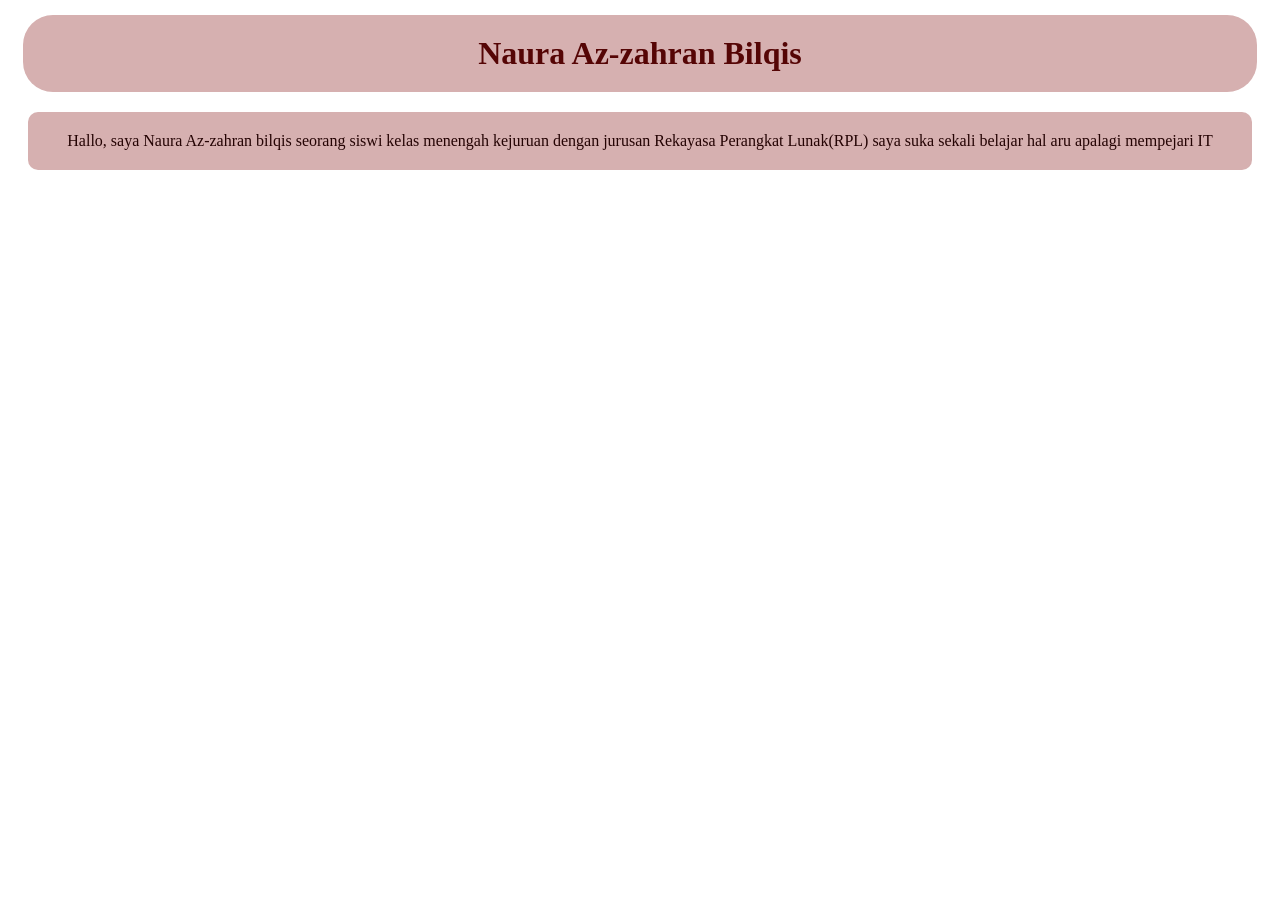
<file: jobsheet_1/index.html>
<!DOCTYPE html>
<html lang="en">
<head>
    <meta charset="UTF-8">
    <meta name="viewport" content="width=device-width, initial-scale=1.0">
    <title>Document</title>
    <link rel="stylesheet" href="style.css">
</head>
<body>
    <h1 id="nama">Naura Az-zahran Bilqis</h1>
    <p class="bio">Hallo, saya Naura Az-zahran bilqis seorang siswi kelas menengah kejuruan dengan jurusan Rekayasa Perangkat Lunak(RPL)
        saya suka sekali belajar hal aru apalagi mempejari IT</p>
</body>
</html>
</file>
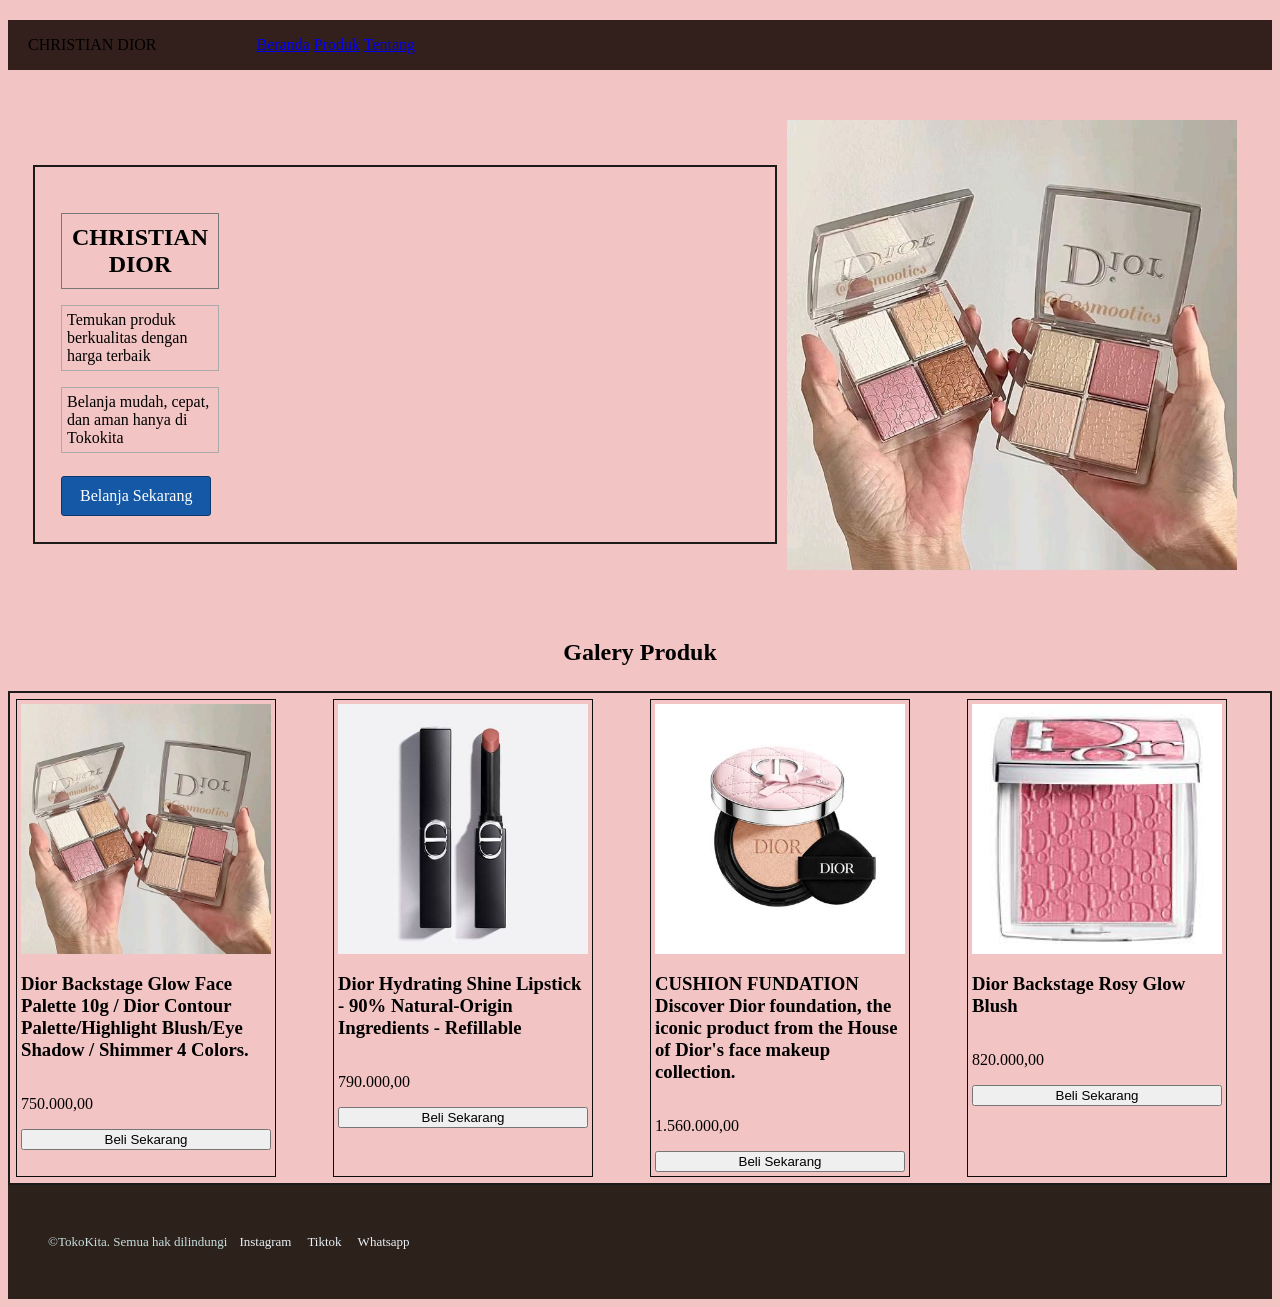
<file: jobsheet_3/index.html>
<!DOCTYPE html>
<html lang="en">
<head>
    <meta charset="UTF-8">
    <meta name="viewport" content="width=device-width, initial-scale=1.0">
    <title>Toko Kita</title>
    <link rel="stylesheet" href="style.css">
</head>
<body>
    <header class="navbar"> 
        <div class="navbar-container">
            <div class="logo">CHRISTIAN DIOR</div>
            <nav class="navigation">
                <a href="#">Beranda</a>
                <a href="#">Produk</a>
                <a href="#">Tentang</a>
            </nav>
        </div>
    </header>

        <section class="hero">
            <div class="hero container">
                <div class="hero-text">
                <h1>CHRISTIAN DIOR</h1>
            <p>Temukan produk berkualitas dengan harga terbaik</p>
            <p>Belanja mudah, cepat, dan aman hanya di Tokokita</p>

            <a href="#Produk" class="btn-primary">Belanja Sekarang</a>
            </div>
        </div>
        <div class="hero-image">
            <div class="image-placehorder"></div>
            <img src="dior palet.jpeg" width="450">
        </div>
        </section>
        <section class="galery">
            <div class="galery-text">
                <h1>Galery Produk</h1> 
            </div>
            <div class="galery container">
            <div class="kartu">
            <img src="dior palet.jpeg" alt="Produk 1">
            <h3>Dior Backstage Glow Face Palette 10g / Dior Contour Palette/Highlight Blush/Eye Shadow / Shimmer 4 Colors.</h3>
            <p class="harga">750.000,00</p>
            <button class="btn-kecil">Beli Sekarang</button> 
        </div>
            <div class="kartu">
            <img src="dior lipstik.jpg" alt="Produk 1">
            <h3>Dior Hydrating Shine Lipstick - 90% Natural-Origin Ingredients - Refillable</h3>
            <p class="harga">790.000,00</p>
            <button class="btn-kecil">Beli Sekarang</button> 
        </div>
        <div class="kartu">
            <img src="dior cussion.jpg" alt="Produk 1">
            <h3>CUSHION FUNDATION Discover Dior foundation, the iconic product from the House of Dior's face makeup collection.</h3>
            <p class="harga">1.560.000,00</p>
            <button class="btn-kecil">Beli Sekarang</button> 
        </div>
        <div class="kartu">
            <img src="dior blush.jpg" alt="Produk 1">
            <h3>Dior Backstage Rosy Glow Blush</h3>
            <p class="harga">820.000,00</p>
            <button class="btn-kecil">Beli Sekarang</button> 
        </div>
        </div>
        </section>
        <section class="footer">
            <div class="footer">
                <p>&copy;TokoKita. Semua hak dilindungi</p>
                <div class="sosial">
                
                <a href="#">Instagram</a>
                <a href="#">Tiktok</a>
                <a href="#">Whatsapp</a>
                </div>
            </div>
        </section>
        
        
    
</body>
</html>
</file>
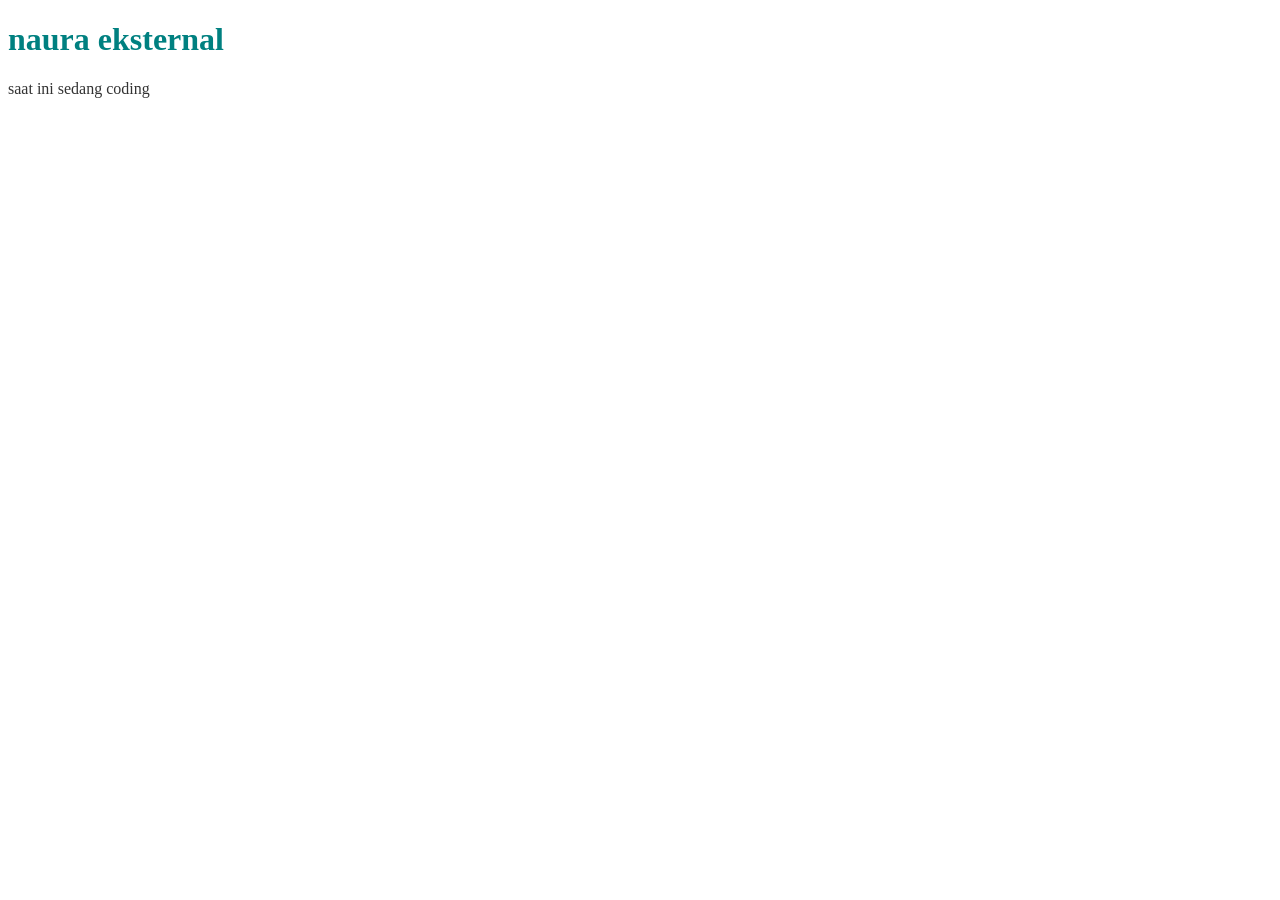
<file: eksternal.html>
<!DOCTYPE html>
<html lang="en">
<head>
    <meta charset="UTF-8">
    <meta name="viewport" content="width=device-width, initial-scale=1.0">
    <title>Document</title>
    <link rel="stylesheet" href="style.css">
</head>
<body>
    <h1> naura eksternal</h1>
    <p>saat ini sedang coding</p>
</body>
</html
</file>
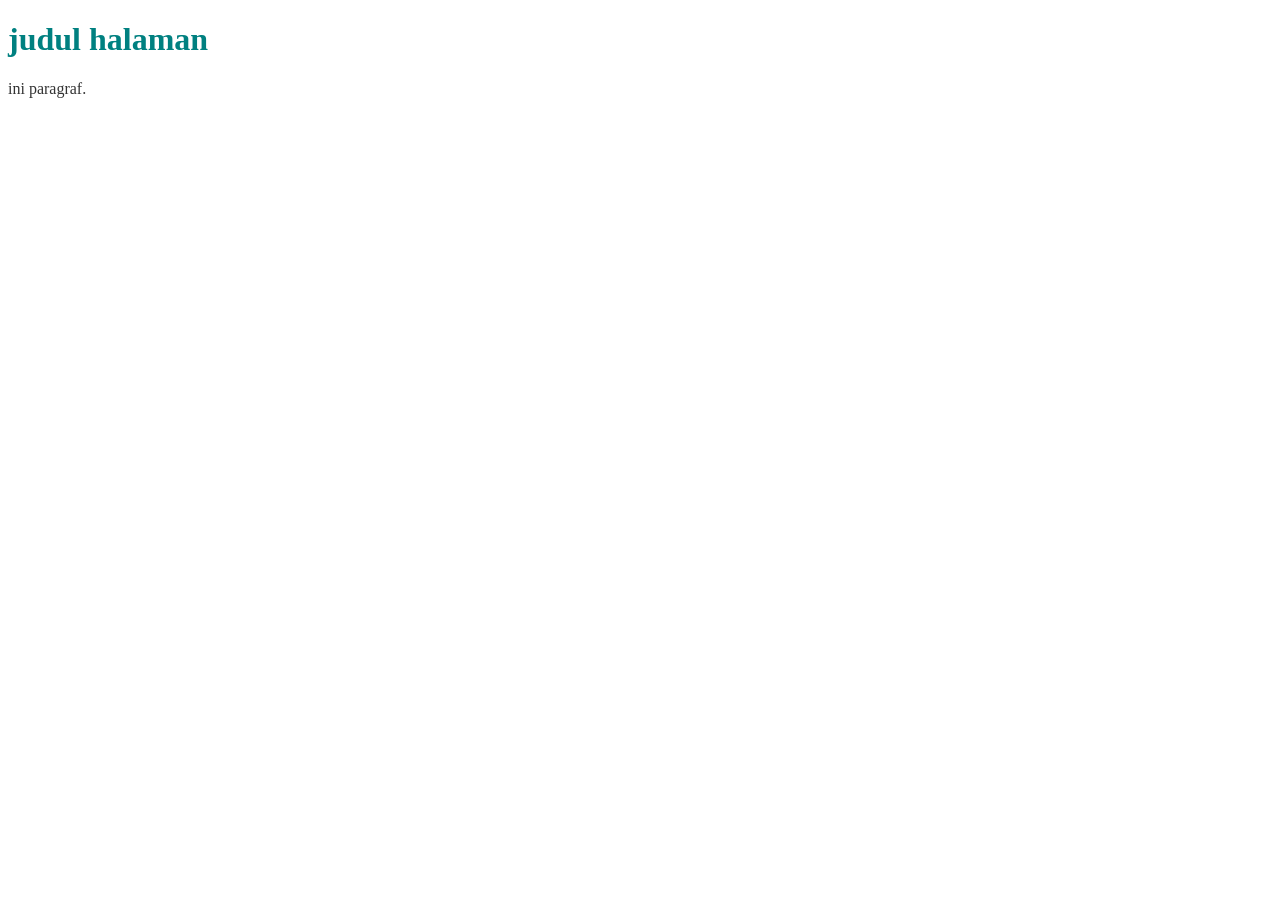
<file: inline.html>
<!DOCTYPE html>
<html lang="en">
<head>
    <meta charset="UTF-8">
    <meta name="viewport" content="width=device-width, initial-scale=1.0">
    <title>Document</title>
</head>
<body>
    <h1 style= "color: teal;"> judul halaman </h1>
    <p style="color: #333;"> ini paragraf.</p>
    
    
</body>
</html>
</file>
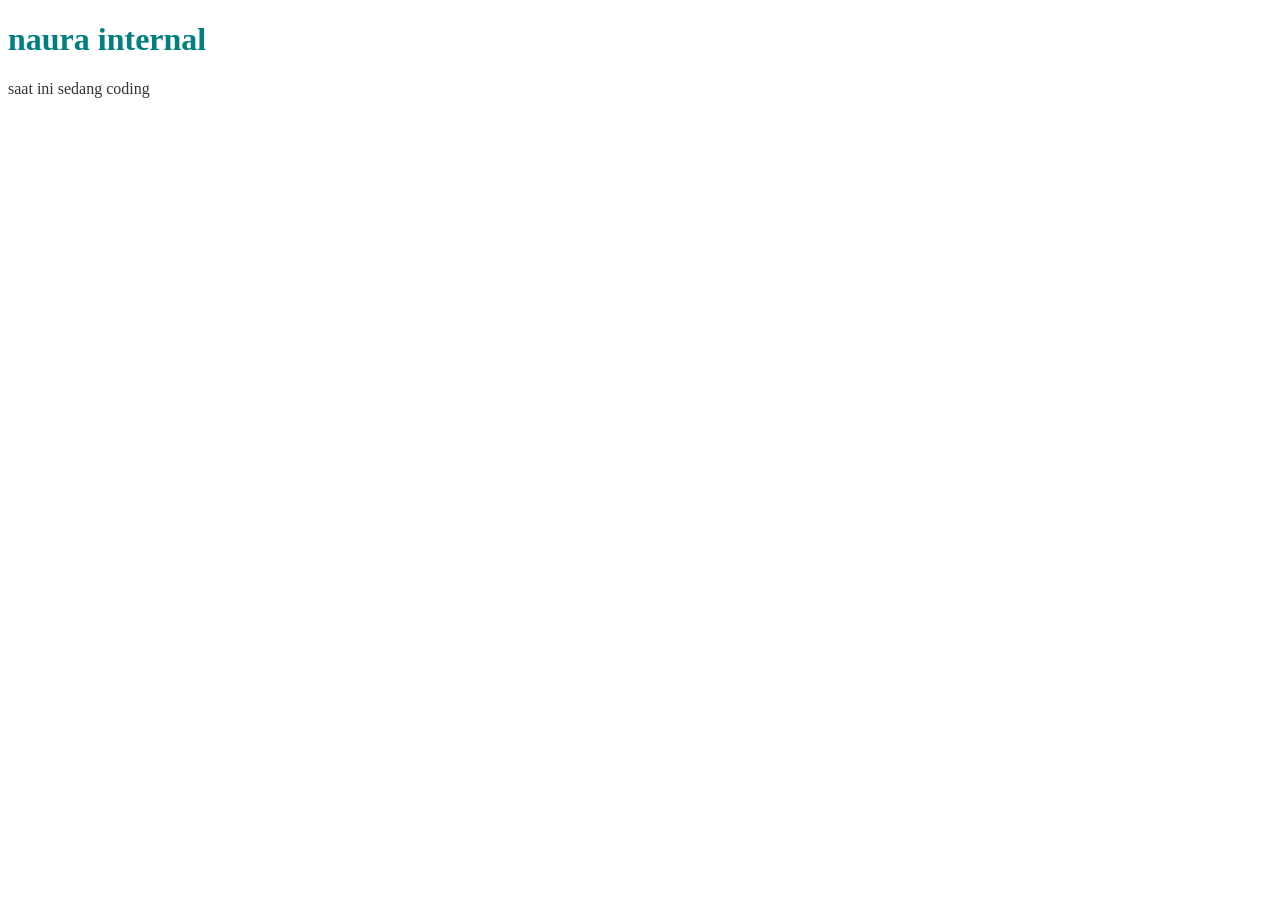
<file: internal.html>
<!DOCTYPE html>
<html lang="en">
<head>
    <meta charset="UTF-8">
    <meta name="viewport" content="width=device-width, initial-scale=1.0">
    <title>Document</title>
    <style> 
        h1 {
            color: teal;
        }
        p{
            color: #333;
        }
    </style>
</head>
<body>
    <h1>naura internal</h1>
    <p>saat ini sedang coding</p>
</body>
</html>
</file>
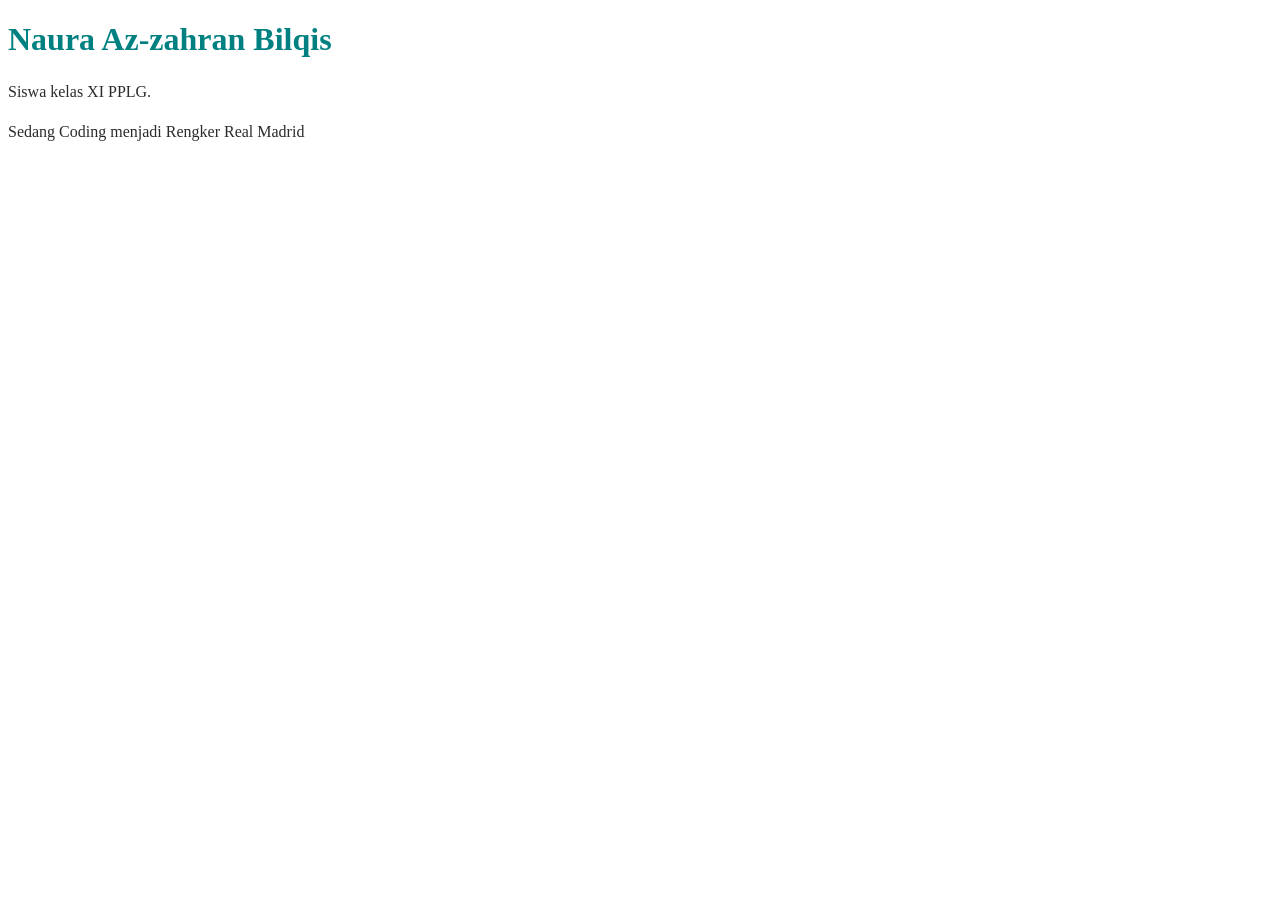
<file: profil.html>
<!DOCTYPE html>
<html lang="en">
<head>
    <meta charset="UTF-8">
    <meta name="viewport" content="width=device-width, initial-scale=1.0">
    <title>Document</title>
    <link rel="stylesheet" href="style2.css">
</head>
<body>
    <h1 id="nama"> Naura Az-zahran Bilqis</h1>
    <p class="bio"> Siswa kelas XI PPLG.</p>
    <p class="bio"> Sedang Coding  menjadi Rengker Real Madrid</p>
</body>
</html>
</file>
<file: jobsheet_1/style.css>
#nama {
color: rgb(85, 5, 5);
background-color: rgb(214, 176, 176);
text-align: center;
margin: 15px;
padding: 20px;
border-radius: 30px;
}
.bio {
    color: rgb(36, 3, 3);
    background-color: rgb(214, 176, 176);
    text-align: center;
    margin: 20px;
    padding: 20px;
    border-radius: 10px;
}
</file>
<file: jobsheet_3/style.css>
.navbar{
    display: flex;
    margin-top: 20px;
    background-color: #33201c;
    padding: 16px 20px;
    justify-content: space-between;
    align-items: center;
}
body{
    background-color: #f3c4c4;
}

.navbar-container {
    display: flex;
    flex-direction: row;
    gap: 100px;
    justify-content: space-between;
    align-items: center;

}

.hero {
    display: flex;
    justify-content: space-between;
    align-items:center ;
    margin-top: 15px;
    padding: 25px;
    flex-direction: row;
}
.hero-container{
    display: flex;
    align-items: center;
    gap: 40px;
    flex-wrap: wrap;
    border: 2px solid black;
}
.hero-text{
    flex: 11 400px;
    padding: 20px;
    
}
.hero-text h1{
    border: 1px solid #777;
    padding: 10px;
    margin-bottom: 15px;
    text-align: center;
    font-size: 24px;
}
.hero-text p{
    border: 1px solid #aaa;
    padding: 5px;
    margin-bottom: 8px;
}
.btn-primary{
    display: inline-block;
    margin-top: 15px;
    padding: 10px 18px;
    background-color: #1559a6;
    color: white;
    text-decoration: none;
    border: 1px solid #0b376b;
    border-radius: 3px;
}
.hero-image{
    flex: 11 400px;
    padding: 10px;
}

.galery-text h1{
    padding: 10px;
    margin-bottom: 15px;
    text-align: center;
    font-size: 24px;
}

.kartu{
    padding: 4px;
    width: 250px;
    border: 1px solid #0d0d0e;
    display: flex;
    flex-direction: column;
}
.container{
    padding: 6px;
    display: grid;
    grid-template-columns: repeat(4, 1fr );
    gap: 20px;
    border: 2px solid rgb(29, 26, 26);
}

.footer{
    display: flex;
    justify-content: space-between;
    align-items: center;
    flex-wrap: wrap;
    gap: 12px;
    padding: 18px 20px;
    background-color: rgb(44, 33, 27);
    color: rgb(200, 224, 224);
    font-size: 13px;
}

.sosial{
    display: flex;
    gap: 16px;
}

.sosial a{
    color:#e9eff5;
    text-decoration: none;
}

.sosial a:hover{
    color:white;
}
</file>
<file: style.css>
h1 {
    color: teal;
}
p {
    color: #333;
}
</file>
<file: style2.css>
p {
    font-size: 16px;
}
.bio {
    color: #2c2b2b;
    line-height: 1.5;
}
#nama {
    color: teal;
}
</file>
